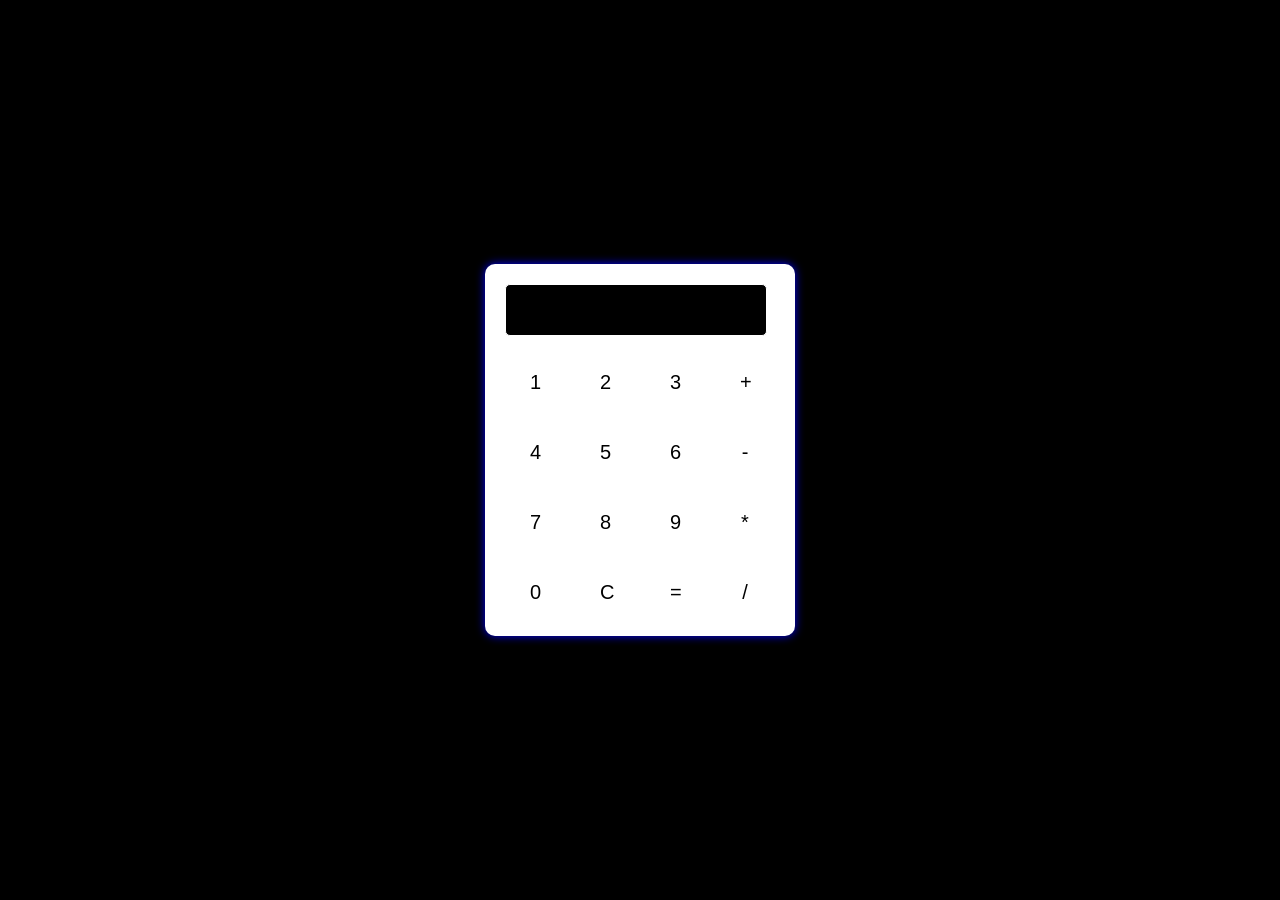
<file: Calculadora/index.html>
<!DOCTYPE html>
<html lang="es">
<head>
    <meta charset="UTF-8">
    <meta name="viewport" content="width=device-width, initial-scale=1.0">
    <link rel="stylesheet" href="styles.css">
    <title>Calculadora PH</title>
    <style>
        body {
            font-family: Arial, sans-serif;
            display: flex;
            justify-content: center;
            align-items: center;
            height: 100vh;
            margin: 0;
            background-color: #000000;
        }
        .calculator {
            background-color: rgb(255, 255, 255);
            padding: 20px;
            border-radius: 10px;
            box-shadow: 0 0 10px rgba(0, 0, 255);
        }
        input[type="text"] {
            width: 100%;
            padding: 10px;
            font-size: 24px;
            text-align: right;
            margin-bottom: 10px;
            border-radius: 5px;
            border: 1px solid #ffffff;
        }
        .buttons {
            display: grid;
            grid-template-columns: repeat(4, 1fr);
            gap: 10px;
        }
        button {
            padding: 20px;
            font-size: 18px;
            border-radius: 5px;
            border: 1px solid #000000;
            background-color: #ffffff;
            cursor: pointer;
            transition: background-color 0.2s;
        }
        button:hover {
            background-color: #ffffff;
        }
    </style>
</head>
<body>
    <div class="calculator">
        <input type="text" id="display" disabled>
        <div class="buttons">
            <button onclick="appendToDisplay('1')">1</button>
            <button onclick="appendToDisplay('2')">2</button>
            <button onclick="appendToDisplay('3')">3</button>
            <button onclick="appendToDisplay('+')">+</button>
            <button onclick="appendToDisplay('4')">4</button>
            <button onclick="appendToDisplay('5')">5</button>
            <button onclick="appendToDisplay('6')">6</button>
            <button onclick="appendToDisplay('-')">-</button>
            <button onclick="appendToDisplay('7')">7</button>
            <button onclick="appendToDisplay('8')">8</button>
            <button onclick="appendToDisplay('9')">9</button>
            <button onclick="appendToDisplay('*')">*</button>
            <button onclick="appendToDisplay('0')">0</button>
            <button onclick="clearDisplay()">C</button>
            <button onclick="calculateResult()">=</button>
            <button onclick="appendToDisplay('/')">/</button>
        </div>
    </div>

    <script>
        function appendToDisplay(value) {
            document.getElementById('display').value += value;
        }

        function clearDisplay() {
            document.getElementById('display').value = '';
        }

        function calculateResult() {
            try {
                let result = eval(document.getElementById('display').value);
                document.getElementById('display').value = result;
            } catch (e) {
                document.getElementById('display').value = 'Error';
            }
        }
    </script>
</body>
</html>
</file>
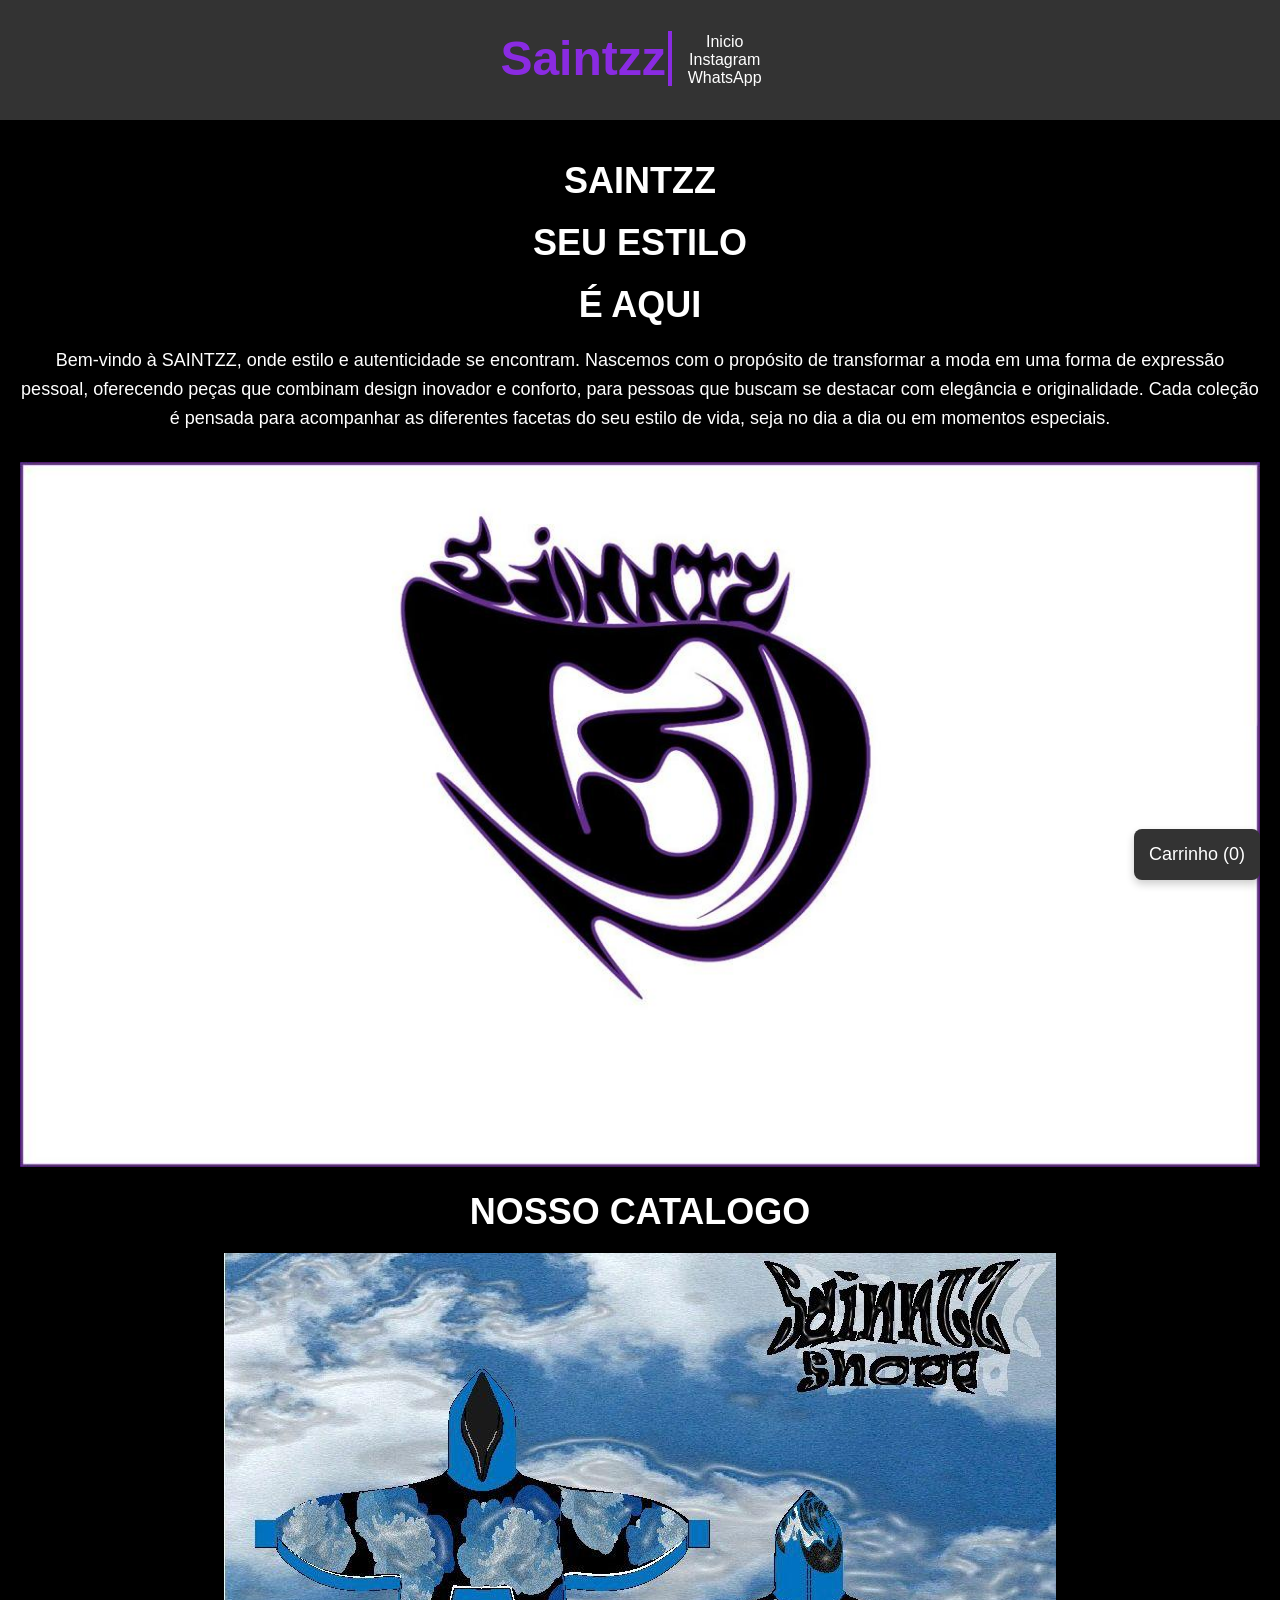
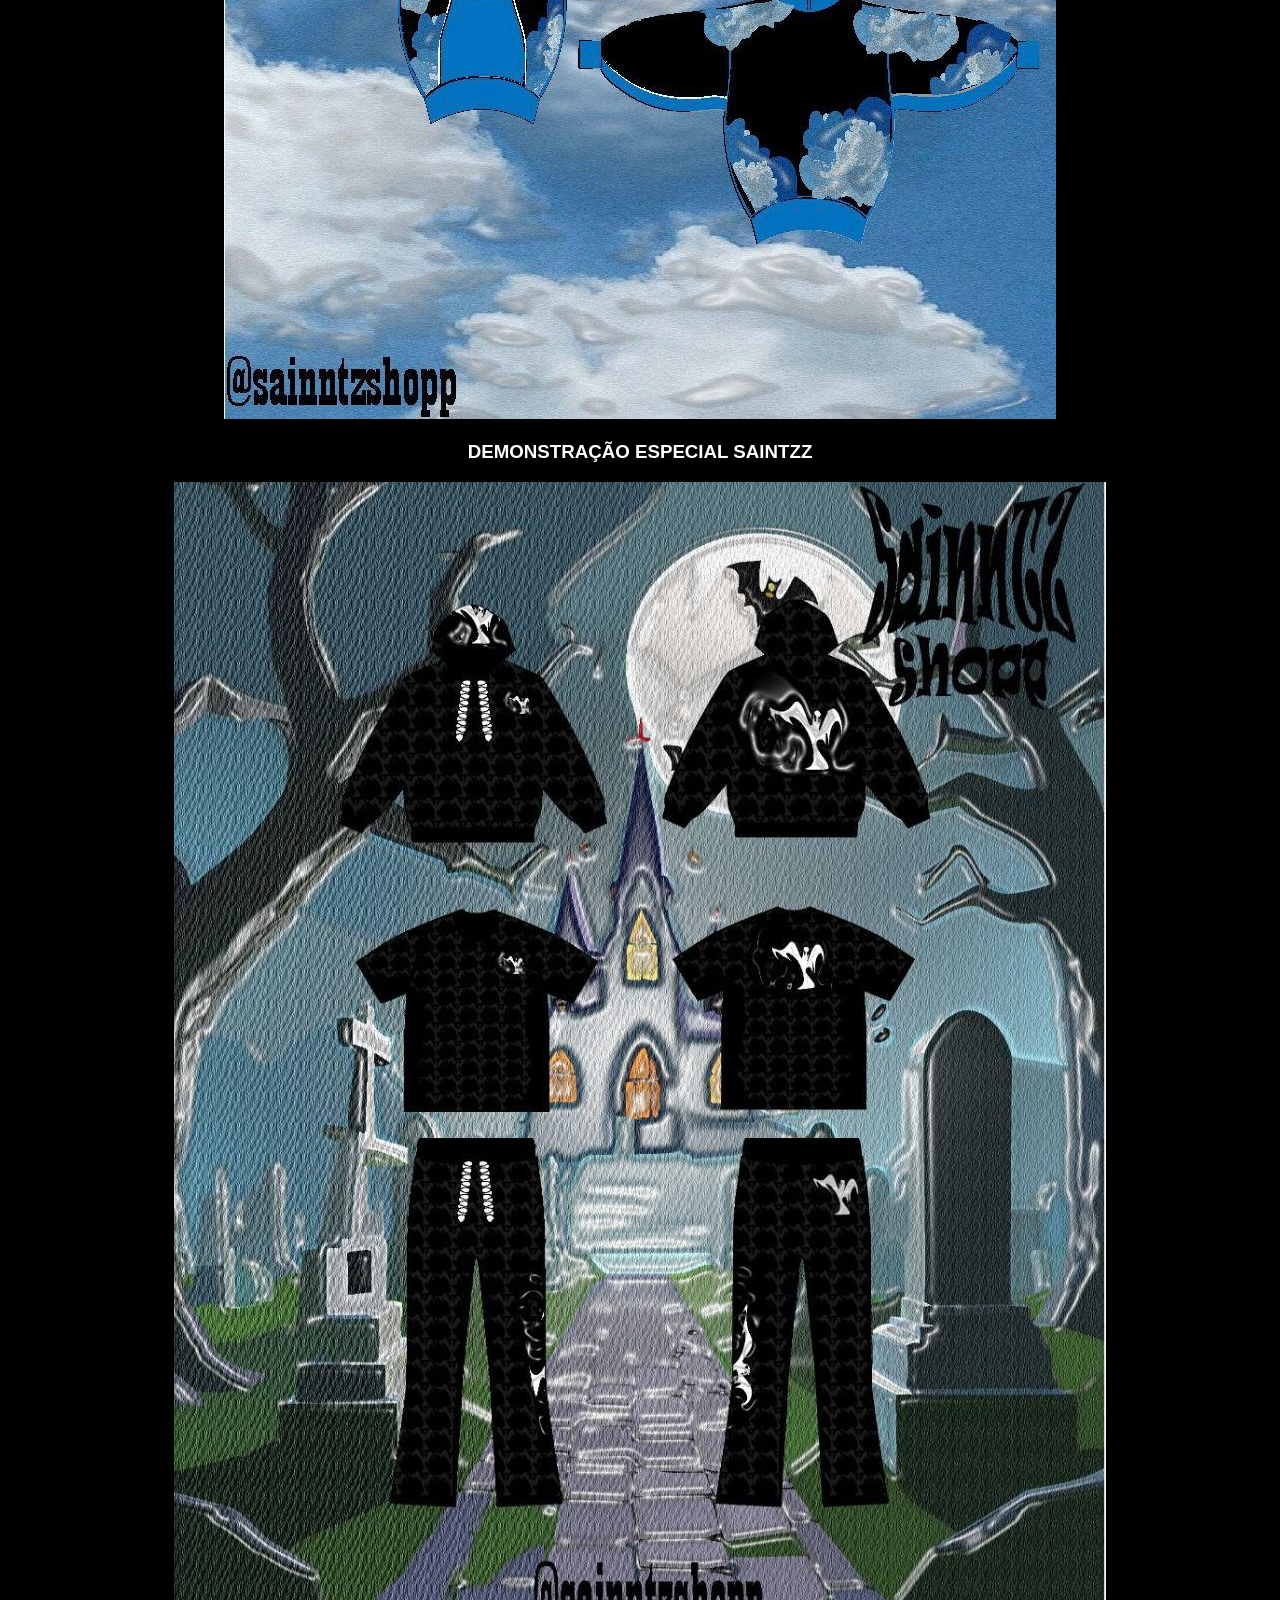
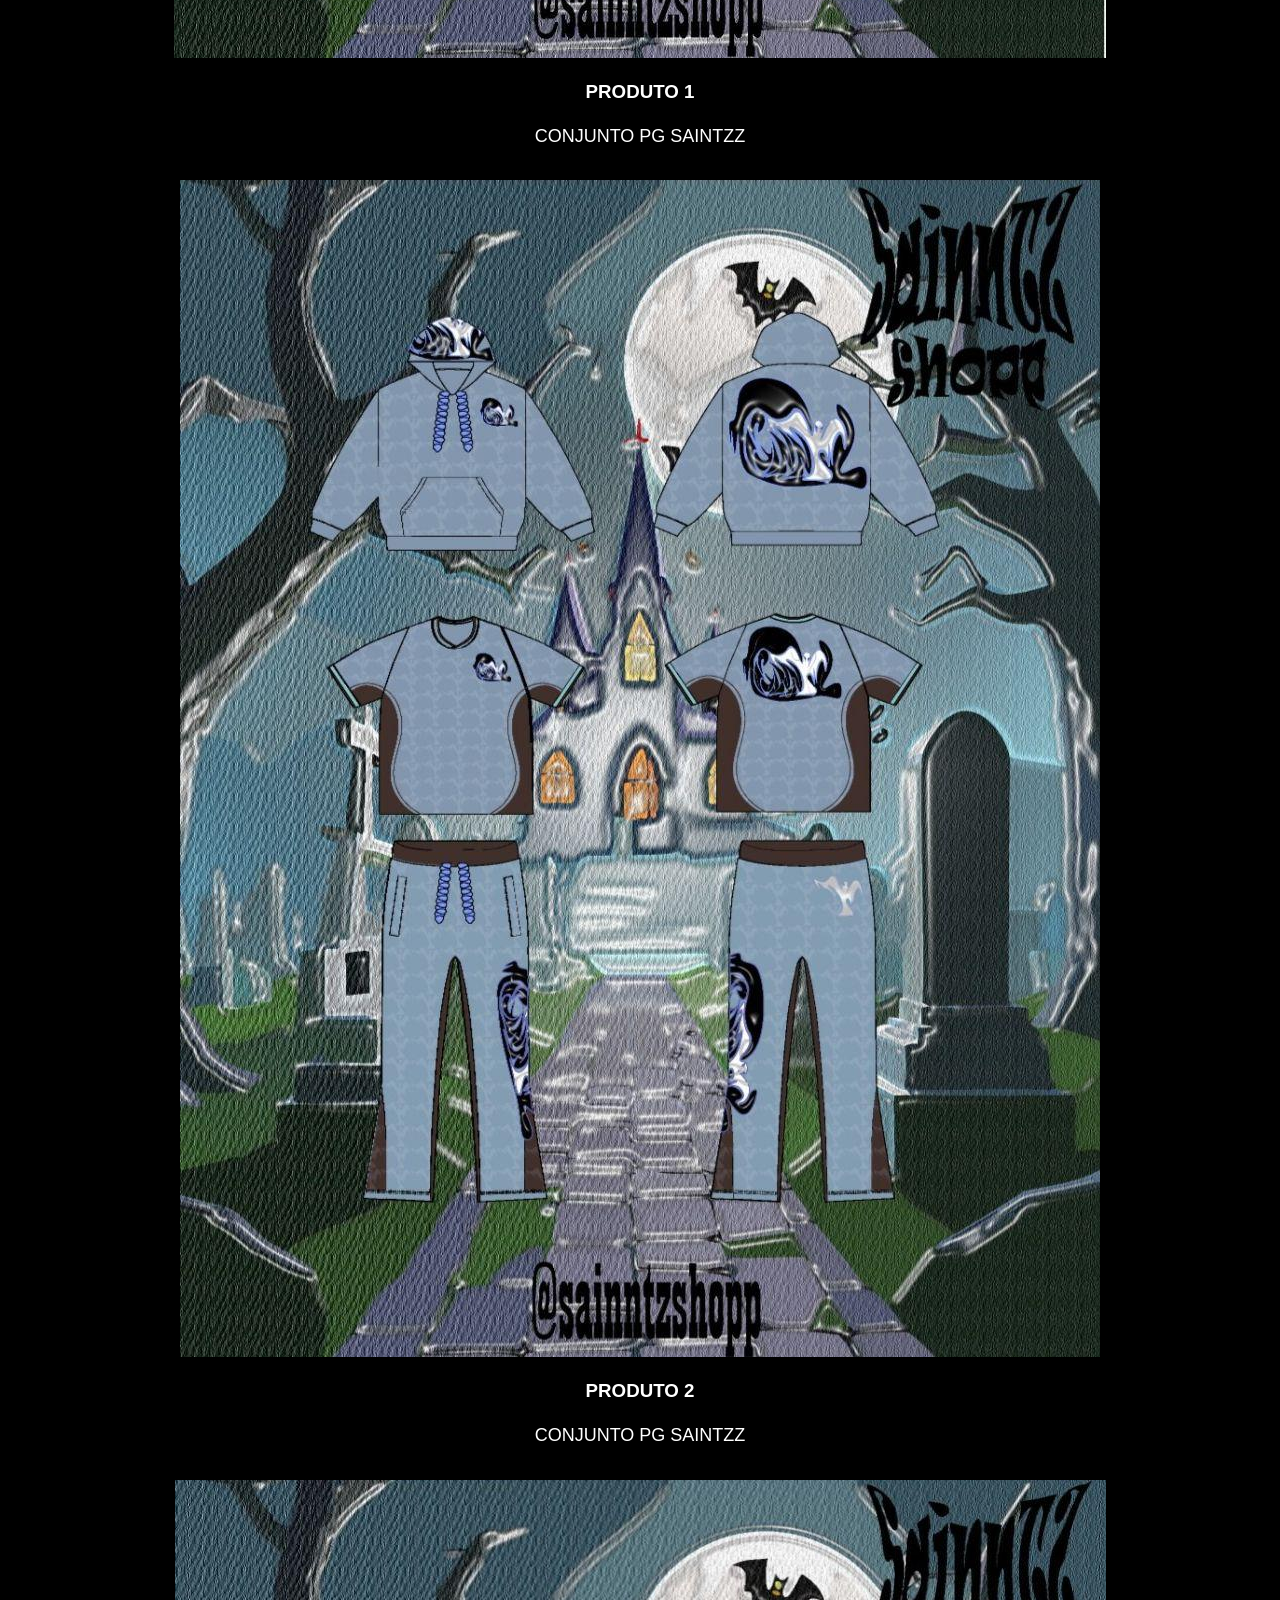
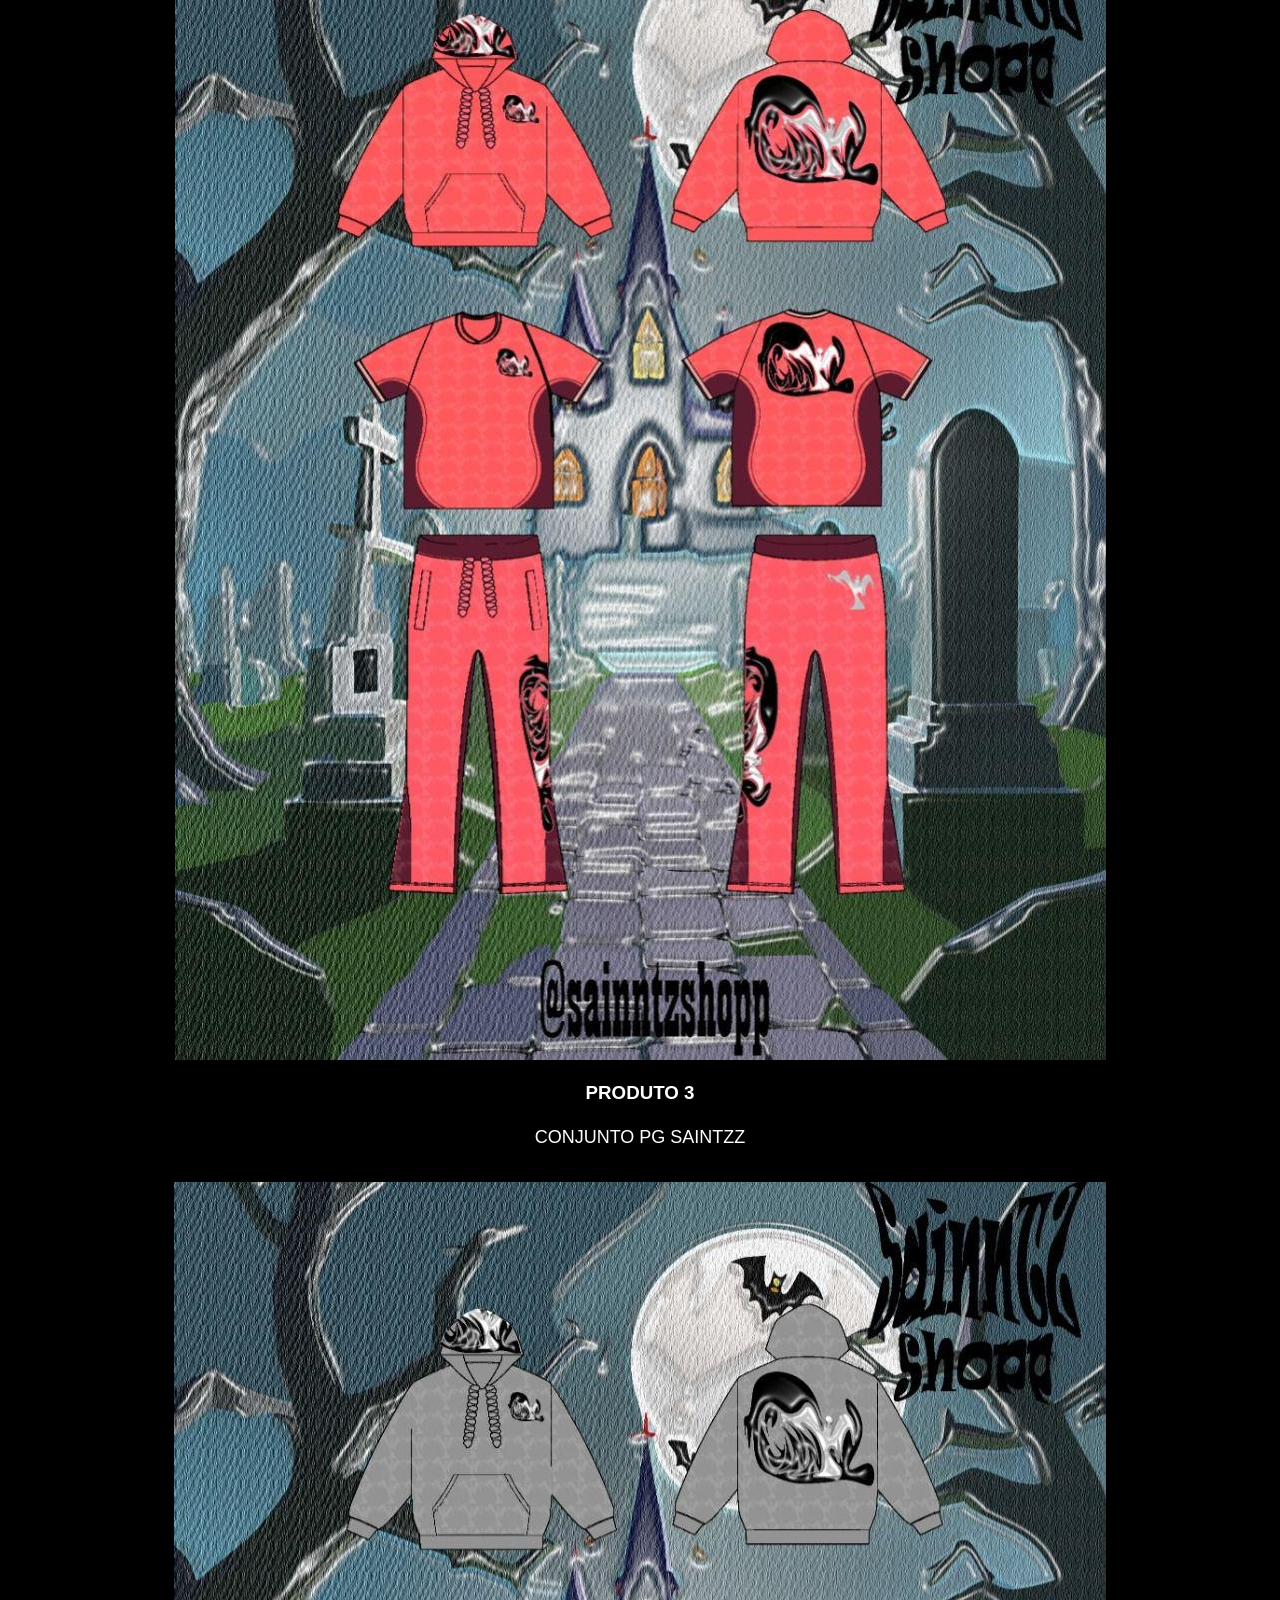
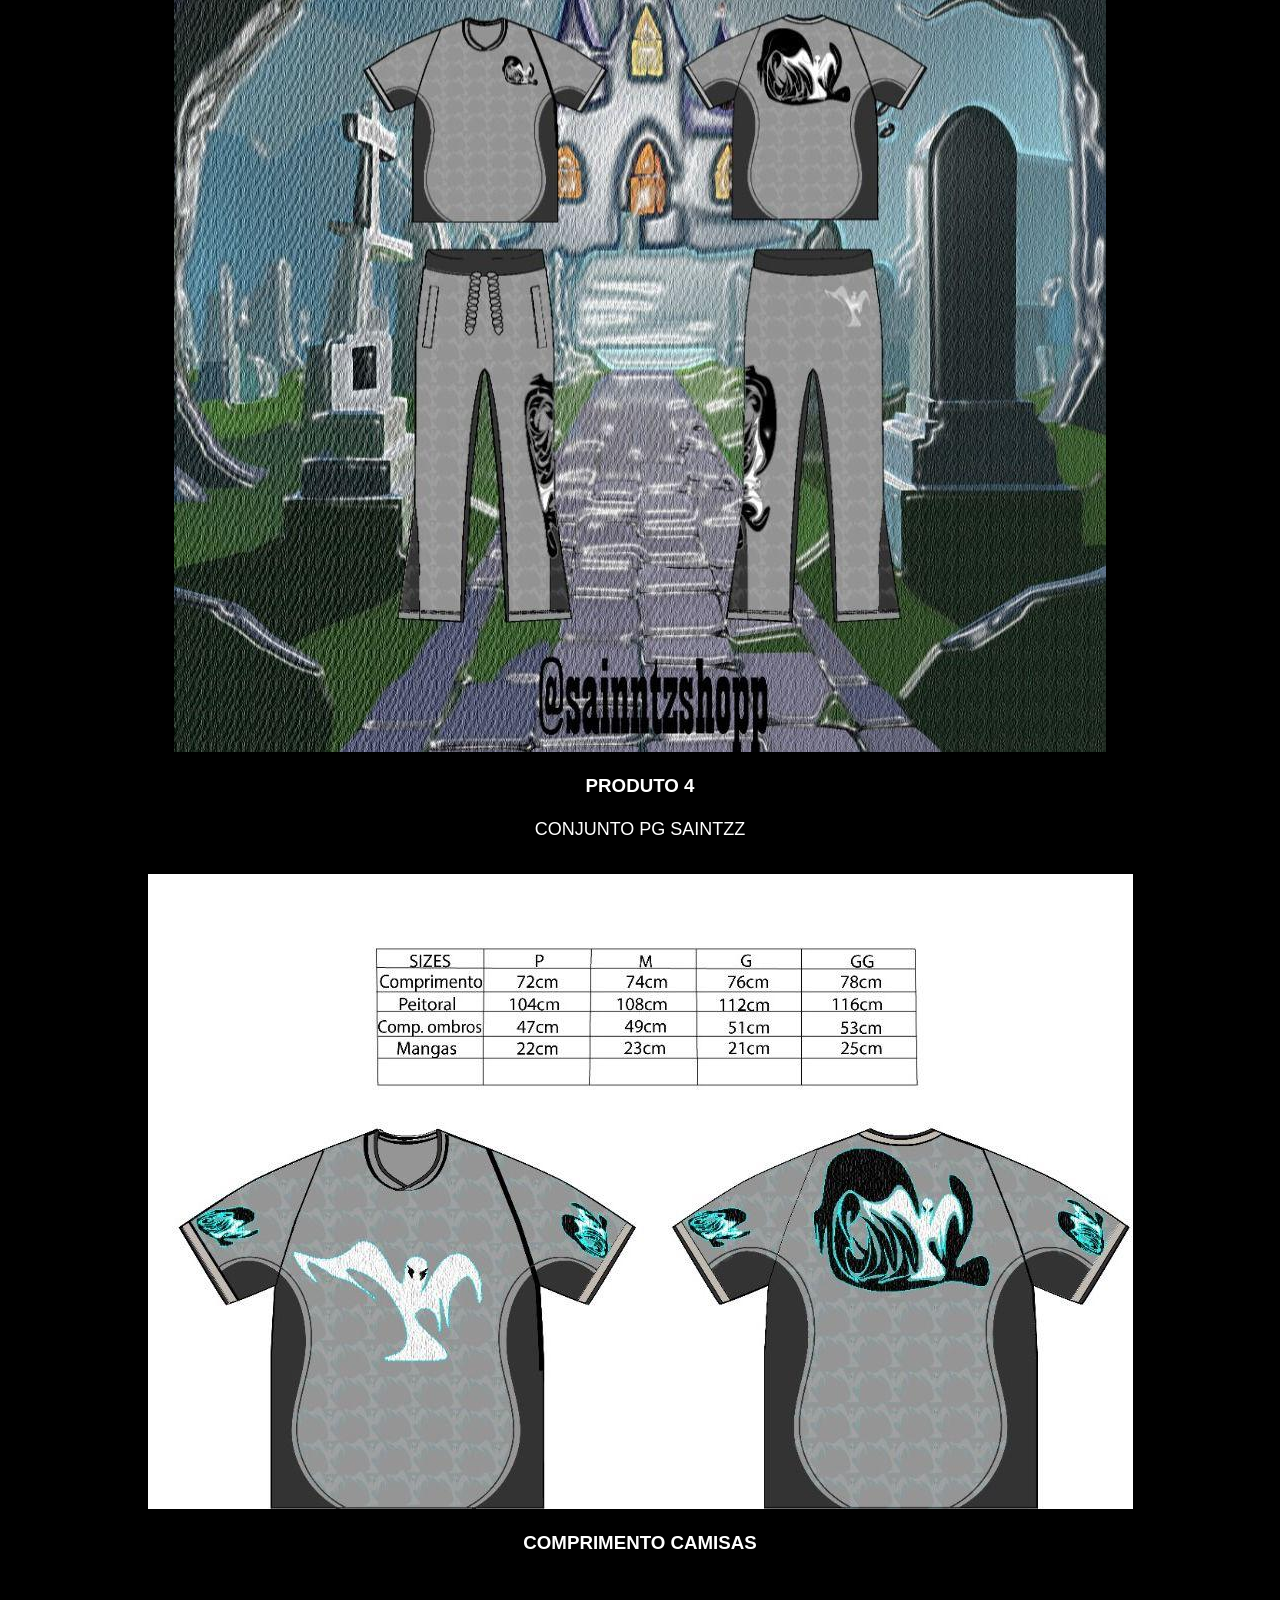
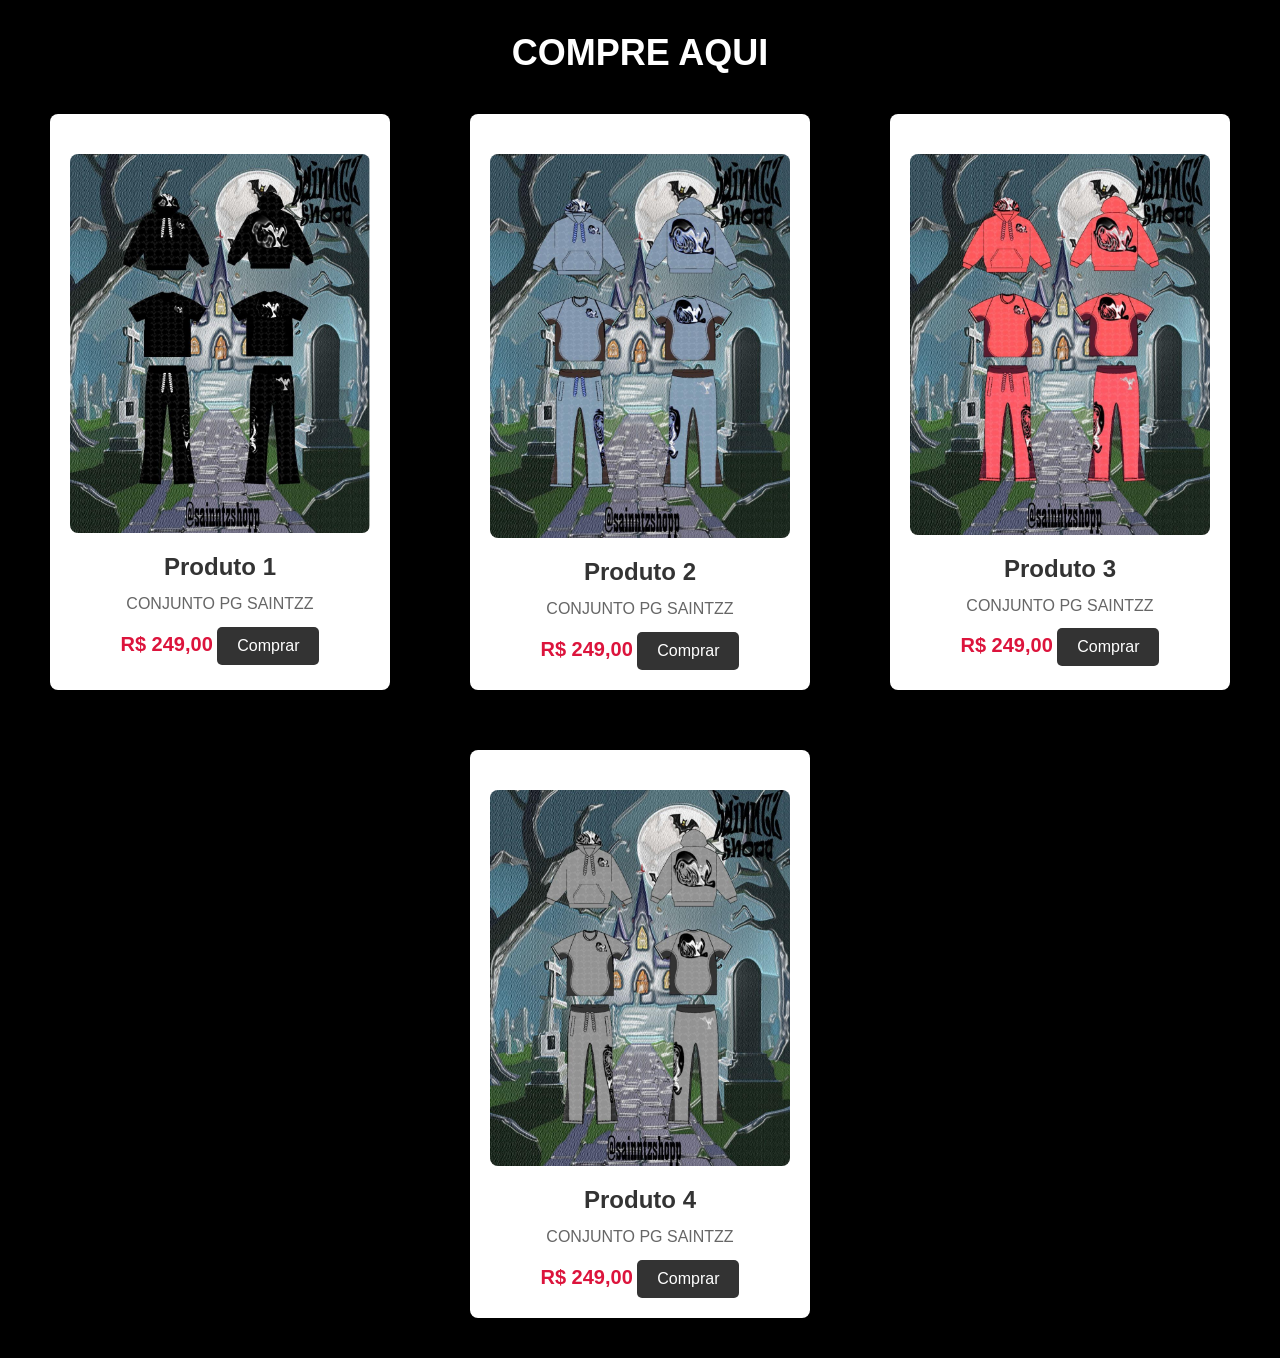
<file: Saintzz Principal/index.html>
<!DOCTYPE html>
<html lang="en">
<head>
    <meta charset="UTF-8">
    <meta name="viewport" content="width=device-width, initial-scale=1.0">
    <link rel="stylesheet" href="styles/styles.css">
    <title>Saintzz</title>
    
    
    <style>  

        header h1{
            font-size: 100px;
            margin: 0;
            color: blueviolet;
        }

        body,html{
            height: 100px;
            margin: 0%;
            font-family: Arial, Helvetica, sans-serif;

        }

        header{
            display: flex;
            justify-content: space-between;
            align-items: center;
            height: 100vh;
            background-color: black;
            color: white;

        }

        header h1{
            font-size: 100px;
            margin-top: 0;
            color: blueviolet;
        }

        header ul{
            list-style-type: none;
            display:flex;
            margin: 0;
            padding: 0;
        }

        header ul li{
            margin: 0 20px;
        }

        header a{
            color: white;
            text-decoration: none;

        }

        main{
            padding: 20px;
            text-align: center;

        }

        h2{
            font-size: 36px;
            margin: 20px 0;
            color: white;
            text-decoration: none;

        }

        p{
            font-size: 18px;
            line-height: 1.6;
            margin-bottom: 30px;

        }

        .image img{
            max-width: 100%;
            height: auto;

        }

        .catalogo-tittle{
            font-size: 48px;
            margin-top: 50px;

        }

        .produto img{
            width: 100%;
            max-width: 300px;
            margin: 20px auto;
            display: block;
        }

    </style>
</head>
<body>
    <header>
        <div id="tittle">
            <h1 class="digitando"> Saintzz</h1>
        </div>

        <ul>
            <li> <a href="333333">Inicio</a></li>
            <li> <a href="https://www.instagram.com/sainntzshopp?igsh=ZHpmMzI3bnBjeDQ4">Instagram</a></li>
            <li><a href="https://wa.link/tt5gra">WhatsApp</a></li>
        </ul>

    </header>

    <main>
              <section class="container">
               <div class="text">

                <h2>SAINTZZ</h2>
                <h2>SEU ESTILO</h2>
                <h2>É AQUI</h2>
                <p>
                    Bem-vindo à SAINTZZ, onde estilo e autenticidade se encontram. Nascemos com o propósito de transformar a moda em uma forma de expressão pessoal, oferecendo peças que combinam design inovador e conforto, para pessoas que buscam se destacar com elegância e originalidade. Cada coleção é pensada para acompanhar as diferentes facetas do seu estilo de vida, seja no dia a dia ou em momentos especiais.

                </p>
        </div>
        <div class="image">
            <img src="images/SAINTZZ.jpg" alt="SAINTZZ">
        </div>

        <section class="roupas"></section>
        <h2>NOSSO CATALOGO</h2>


        <style>
            header h1{
                font-size: 48px;

            }

            body,html{
                height: 100px;
                margin: 0%
            }

            header{
                 display: flex;
                 justify-content: center;
                 align-items: center;
                 height: 100%;
                 background-color: #333;
                 color: blueviolet;
            }


        </style>


       <!--Produto 0-->
        <div class="PRODUTOS"></div>
        <img src="images/Demonstração especial.jpg" alt="PRODUTO 0">
        <h3>DEMONSTRAÇÃO ESPECIAL SAINTZZ</h3>


        <!--    PRODUTO 1-->
            <div class="PRODUTO"></div>
            <img src="images/Produto 1.jpg" alt="PRODUTO 1">
            <h3>PRODUTO 1</h3>
            <P>CONJUNTO PG SAINTZZ</P>
            

            <!--PRODUTO 2-->
            <div class="PRODUTO"></div>
            <img src="images/Produto 2.jpg" alt="PRODUTO 2">
            <h3>PRODUTO 2</h3>
            <p>CONJUNTO PG SAINTZZ</p>
            

            <!--PRODUTO 3-->
            <div class="PRODUTO"></div>
            <img src="images/Produto 3.jpg" alt="PRODUTO 3">
            <h3>PRODUTO 3</h3>
            <p>CONJUNTO PG SAINTZZ</p>


            <!--PRODUTO 4-->
            <div class="PRODUTO"></div>
            <img src="images/Produto 4.jpg" alt="PRODUTO 4">
            <h3>PRODUTO 4</h3>
            <p>CONJUNTO PG SAINTZZ</p>
            

             <!-- COMPRIMENTO DE CAMISAS-->
            <div class="PRODUTOS"></div>
            <img src="images/Comprimentos Camisas.jpg" alt="PRODUTO 0">
            <h3>COMPRIMENTO CAMISAS</h3>
    </div>
  
        </main>
</head>
<body>

    <main>
        <h2>COMPRE AQUI</h2> 

        <div class="produtos">
            <div class="produto">
                <img src="images/Produto 1.jpg" alt="Produto 1">
                <h3>Produto 1</h3>
                <p>CONJUNTO PG SAINTZZ</p>
                <span class="preco">R$ 249,00</span>
                <button class="buy-button" onclick="addToCart('Produto 1', 249)">Comprar</button>
            </div>

            <div class="produto">
                <img src="images/Produto 2.jpg" alt="Produto 2">
                <h3>Produto 2</h3>
                <p>CONJUNTO PG SAINTZZ</p>
                <span class="preco">R$ 249,00</span>
                <button class="buy-button" onclick="addToCart('Produto 1', 249)">Comprar</button>
            </div>

            <div class="produto">
                <img src="images/Produto 3.jpg" alt="Produto 3">
                <h3>Produto 3</h3>
                <p>CONJUNTO PG SAINTZZ</p>
                <span class="preco">R$ 249,00</span>
                <button class="buy-button" onclick="addToCart('Produto 1', 249)">Comprar</button>

                </div>

                <div class="produto">
                    <img src="images/Produto 4.jpg" alt="Produto 3">
                    <h3>Produto 4</h3>
                    <p>CONJUNTO PG SAINTZZ</p>
                    <span class="preco">R$ 249,00</span>
                   <button class="buy-button" onclick="addToCart('Produto 1', 249)">Comprar</button>
            </div>

       
            <!-- Carrinho -->
            <div class="cart" onclick="toggleCart()">
                Carrinho (0)
            </div>
        
            <!-- Conteúdo do Carrinho -->
            <div class="cart-content">
                <h4>Itens no Carrinho</h4>
                <div id="cart-items"></div>
                <button class="checkout" onclick="checkout()">Finalizar Compra</button>
            </div>
        
        <script src="styles/style.js"></script>
</body>
</html>

  <body>
    
  </body>
  </html>
</html>
</file>
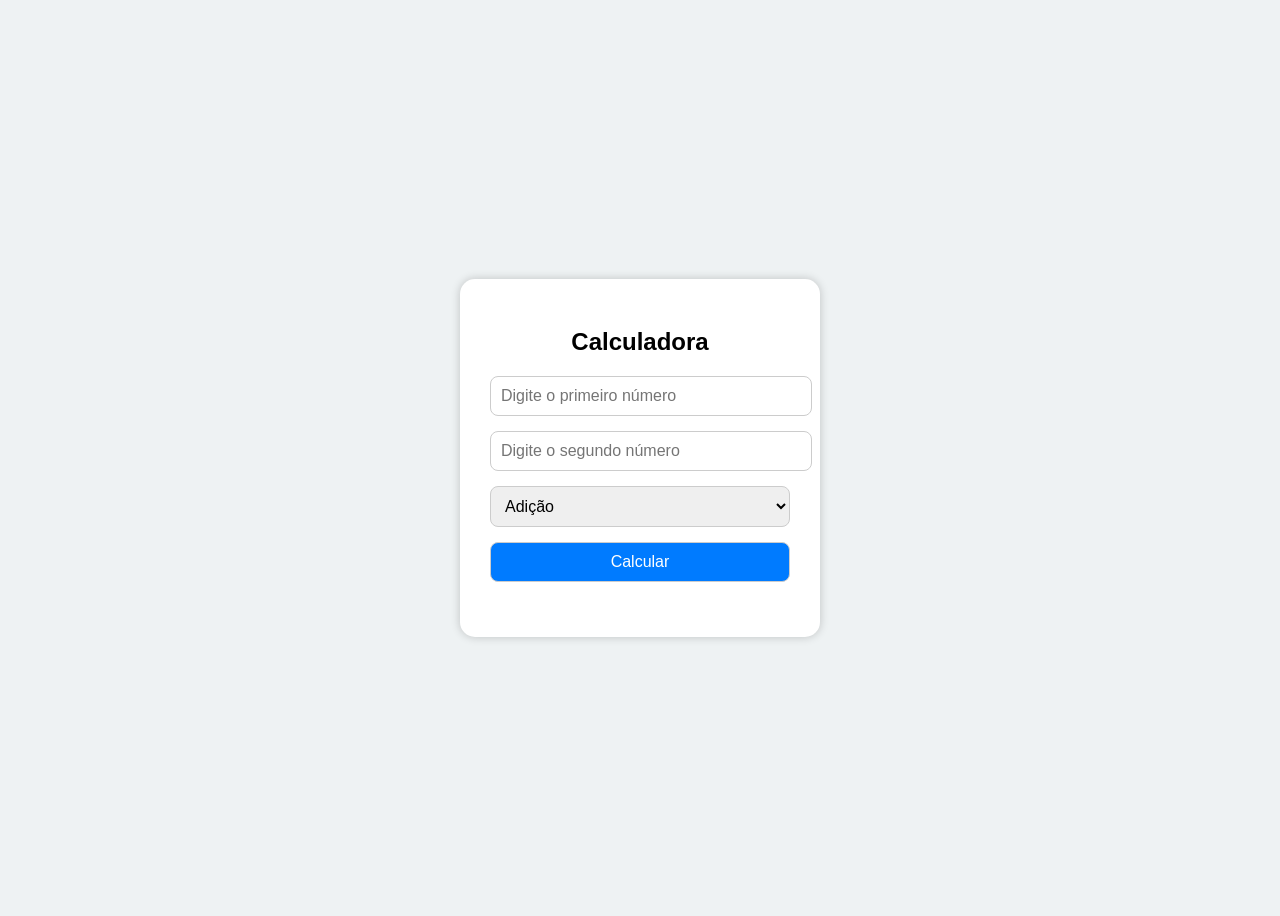
<file: Calculadora/calculadora simples/bin/interface.html>
<!DOCTYPE html>
<html lang="pt-br">
<head>
  <meta charset="UTF-8">
  <title>Calculadora Simples</title>
  <style>
    body {
      font-family: Arial, sans-serif;
      background-color: #eef2f3;
      display: flex;
      justify-content: center;
      align-items: center;
      height: 100vh;
    }

    .calculadora {
      background-color: #fff;
      padding: 30px;
      border-radius: 15px;
      box-shadow: 0 0 10px rgba(0,0,0,0.2);
      width: 300px;
      text-align: center;
    }

    .calculadora h2 {
      margin-bottom: 20px;
    }

    input, select, button {
      width: 100%;
      padding: 10px;
      margin-bottom: 15px;
      font-size: 16px;
      border-radius: 8px;
      border: 1px solid #ccc;
    }

    button {
      background-color: #007bff;
      color: white;
      cursor: pointer;
      transition: background 0.3s;
    }

    button:hover {
      background-color: #0056b3;
    }

    .resultado {
      font-weight: bold;
      margin-top: 10px;
      font-size: 18px;
    }
  </style>
</head>
<body>
  <div class="calculadora">
    <h2>Calculadora</h2>
    <input type="number" id="n1" placeholder="Digite o primeiro número">
    <input type="number" id="n2" placeholder="Digite o segundo número">
    
    <select id="operacao">
      <option value="1">Adição</option>
      <option value="2">Subtração</option>
      <option value="3">Multiplicação</option>
      <option value="4">Divisão</option>
    </select>
    
    <button onclick="calcular()">Calcular</button>
    <div class="resultado" id="resultado"></div>
  </div>

  <script>
    function calcular() {
      const n1 = parseFloat(document.getElementById('n1').value);
      const n2 = parseFloat(document.getElementById('n2').value);
      const op = parseInt(document.getElementById('operacao').value);
      let resultado = 0;

      switch(op) {
        case 1:
          resultado = n1 + n2;
          break;
        case 2:
          resultado = n1 - n2;
          break;
        case 3:
          resultado = n1 * n2;
          break;
        case 4:
          if (n2 === 0) {
            document.getElementById('resultado').innerText = "Erro: divisão por zero!";
            return;
          }
          resultado = n1 / n2;
          break;
        default:
          resultado = "Operação inválida";
      }

      document.getElementById('resultado').innerText = "Resultado: " + resultado;
    }
  </script>
</body>
</html>
</file>
<file: Calculadora/styles.css>
body{
    font-family: Arial, Helvetica, sans-serif;
    display: flex;
    justify-content: center;
    align-items: center;
    height: 100vh;
    margin: 0;
    background-color:black;

}

 .calculadora{
    border: 2px solid white;
    padding: 20px;
    border-radius: 10px;
    box-shadow: 0 0 15px(rgb(255, 255, 255));
    background-color: white;

 }

    #display{
        width: 250px;
        height: 40px;
        text-align: right;
        margin-bottom: 10px;
        padding: 5px;
        font-size: 20px;
        border: 1px solid rgb(255, 255, 255);
        border-radius: 5px;
        background-color: rgb(0, 0, 0);

    }

    .buttons button {
        width: 50px;
        height: 50px;
        margin: 5px;
        font-size: 20px;
        border: none;
        background-color: #ffffff;
        cursor: pointer;
        border-radius: 5px;

    }

    .buttons button:hover{
        background-color: rgb(0, 0, 0);

    }

    .buttons {
        display: grid;
        grid-template-columns: repeat(4, 1fr);
        gap: 10px;
    }
</file>
<file: Saintzz Principal/styles/styles.css>
body {
    background-color: black;
    color: white;
    font-family: Arial, Helvetica, sans-serif;
    margin: 0%;
    padding: 0;

}

 .digitando{
    font-size: 48px;
    font-family: Arial, Helvetica, sans-serif;
    display: inline-block;
    white-space: nowrap;
    overflow: hidden;
    border-right: 4px solid blueviolet;
    width: 0;
    animation: digitar 5s steps(30) forwards, blink 0.75s step-end infinite;
  }

    @keyframes digitar{
        to{
            width: 100%

        }
    }

    @keyframes blink{
        50%{
            border-color: transparent;

        }
    }
 

h2{
    color: white;
    text-decoration: none;
    margin: 20px 0;
    font-size: 36px;

}

header {
    display: flex;
    justify-content: flex-start;
    align-items: center;
    height: 100vh;
    background-color:black;
    color: blueviolet;
    padding: 0 20px;

}

header h1 {
    font-size: 100px;
    margin: 0%;
    color: white;

}

header ul {
    list-style-type: none;
    display: flex;
    flex-direction: column;
    padding: 0;
    margin: 0;

}

header ul li {
    margin:0 30px;

}

a{
    color: blueviolet;
    text-decoration: none;

}

main{
    padding: 20px;
    text-align: center;

}

h2{
    font-size: 36px;
    margin: 20px 0;
    color: blueviolet;
    text-decoration: none;

}

p{
    font-size: 18px;
    line-height: 1.6;
    margin-bottom: 30px;

}

.image img{
    max-width: 100%;
    height: auto;

}

.catalogo-title{
    font-size: 48px;
    margin-top: 50px;

}
.produto img{
    width: 100%;
    max-width: 300px;
    margin: 20px auto;
    display: block;

}


header a:hover {
    color: blueviolet;

}

.catalogo h2 {
    padding: 40px;
    text-align: center;

}

.catalogo h2 {
    font-size: 2.5em;
    margin-bottom: 40px;
    color: white;

}

.produto {
    background-color: #333;
    color: blueviolet;
    padding: 20px;
    margin: 20px;
    width: 250px;
    border-radius: 8px;
    text-align: center;
    transition: transform 0.3s ease;

}

.produto img {
    width: 100%;
    height: auto;
    border-radius: 5px;

}

.produto h3 {
    font-size: 1.5em;
    margin: 10px 0;

}

.produto p {
    font-size: 1.1em;

}

.produto .preço {
    font-size: 1.3em;
    color: white;
    margin: 10px 0;

}

.produto a {
    display: inline-block;
    padding: 10px 20px;
    background-color: blueviolet;
    color: white;
    text-decoration: none;
    border-radius: 5px;
    margin-top: 10px;
    transition: transform 0.3s ease, color 0.3 ease;

}

.produto a:hover{
    transform: scale(1.2);
    background-color: blueviolet;

}

.produto:hover{
    transform: translateY(-10px);

     }

     /* Estilos gerais */




header {
    background-color: #333;
    color: white;
    padding: 10px 0;
    text-align: center;
}

header h1 {
    font-size: 36px;
    margin: 0;
}

nav ul {
    list-style: none;
    padding: 0;
}

nav ul li {
    display: inline;
    margin: 0 20px;
}

nav ul li a {
    color: white;
    text-decoration: none;
    font-size: 18px;
}

nav ul li a:hover {
    color: blueviolet;
}

/* Estilo principal */
main {
    padding: 20px;
    text-align: center;
}

h2 {
    font-size: 32px;
    color: #333;
}

.produtos {
    display: flex;
    justify-content: space-around;
    flex-wrap: wrap;
    gap: 20px;
    margin-top: 20px;
}

.produto {
    background-color: white;
    padding: 20px;
    width: 300px;
    border-radius: 8px;
    box-shadow: 0 4px 8px rgba(0, 0, 0, 0.1);
    text-align: center;
    transition: transform 0.3s ease;
}

.produto:hover {
    transform: translateY(-10px); /* Efeito de hover */
}

.produto img {
    width: 100%;
    border-radius: 8px;
}

.produto h3 {
    font-size: 24px;
    color: #333;
}

.produto p {
    font-size: 16px;
    color: #666;
    margin: 10px 0;
}

.preco {
    font-size: 20px;
    font-weight: bold;
    color: crimson;
}

.comprar {
    display: inline-block;
    padding: 10px 20px;
    background-color: blueviolet;
    color: white;
    text-decoration: none;
    border-radius: 5px;
    margin-top: 10px;
}

.comprar:hover {
    background-color: darkviolet;
    transition: background-color 0.3s ease;
}

footer {
    background-color: #333;
    color: white;
    padding: 20px;
    text-align: center;
    position: fixed;
    width: 100%;
    bottom: 0;
}

header {
    background-color: #333;
    color: white;
    padding: 10px 20px;
    text-align: center;
}

/* Container para os produtos */
.products-container {
    display: grid;
    grid-template-columns: repeat(auto-fill, minmax(250px, 1fr));
    gap: 20px;
    padding: 20px;
}

/* Estilo dos cartões de produtos */
.product-card {
    background-color: white;
    border-radius: 8px;
    box-shadow: 0 4px 8px rgba(0, 0, 0, 0.1);
    padding: 20px;
    text-align: center;
    transition: transform 0.3s ease-in-out;
}

.product-card:hover {
    transform: translateY(-10px);
}

/* Estilo da imagem do produto */
.product-card img {
    width: 100%;
    height: auto;
    border-radius: 8px;
}

/* Estilo do nome e descrição do produto */
.product-card h3 {
    font-size: 20px;
    margin: 15px 0;
}

.product-card p {
    color: #555;
}

/* Preço do produto */
.product-card .price {
    font-size: 24px;
    color: green;
    margin-top: 10px;
}

/* Botão de compra */
.buy-button {
    background-color: #333;
    color: white;
    border: none;
    padding: 10px 20px;
    font-size: 16px;
    cursor: pointer;
    border-radius: 5px;
    transition: background-color 0.3s ease;
}

.buy-button:hover {
    background-color: #555;
}

/* Estilo do carrinho */
.cart {
    position: fixed;
    bottom: 20px;
    right: 20px;
    background-color: #333;
    color: white;
    padding: 15px;
    border-radius: 8px;
    box-shadow: 0 4px 8px rgba(0, 0, 0, 0.2);
    cursor: pointer;
    font-size: 18px;
}

/* Conteúdo do carrinho */
.cart-content {
    background-color: white;
    color: #333;
    padding: 10px;
    border-radius: 8px;
    box-shadow: 0 4px 8px rgba(0, 0, 0, 0.2);
    display: none; /* Inicialmente escondido */
    position: absolute;
    bottom: 50px;
    right: 0;
    width: 250px;
    max-height: 300px;
    overflow-y: auto;
}

/* Título da lista de itens no carrinho */
.cart-content h4 {
    margin-bottom: 15px;
}

/* Estilo de cada item do carrinho */
.cart-content .item {
    margin-bottom: 10px;
}

.cart-content .item span {
    font-size: 14px;
    color: #555;
}

/* Botão de finalizar compra */
.cart-content .checkout {
    background-color: green;
    color: white;
    padding: 10px;
    font-size: 16px;
    border: none;
    cursor: pointer;
    margin-top: 15px;
    width: 100%;
    border-radius: 5px;
}

.cart-content .checkout:hover {
    background-color: darkgreen;
}
</file>
